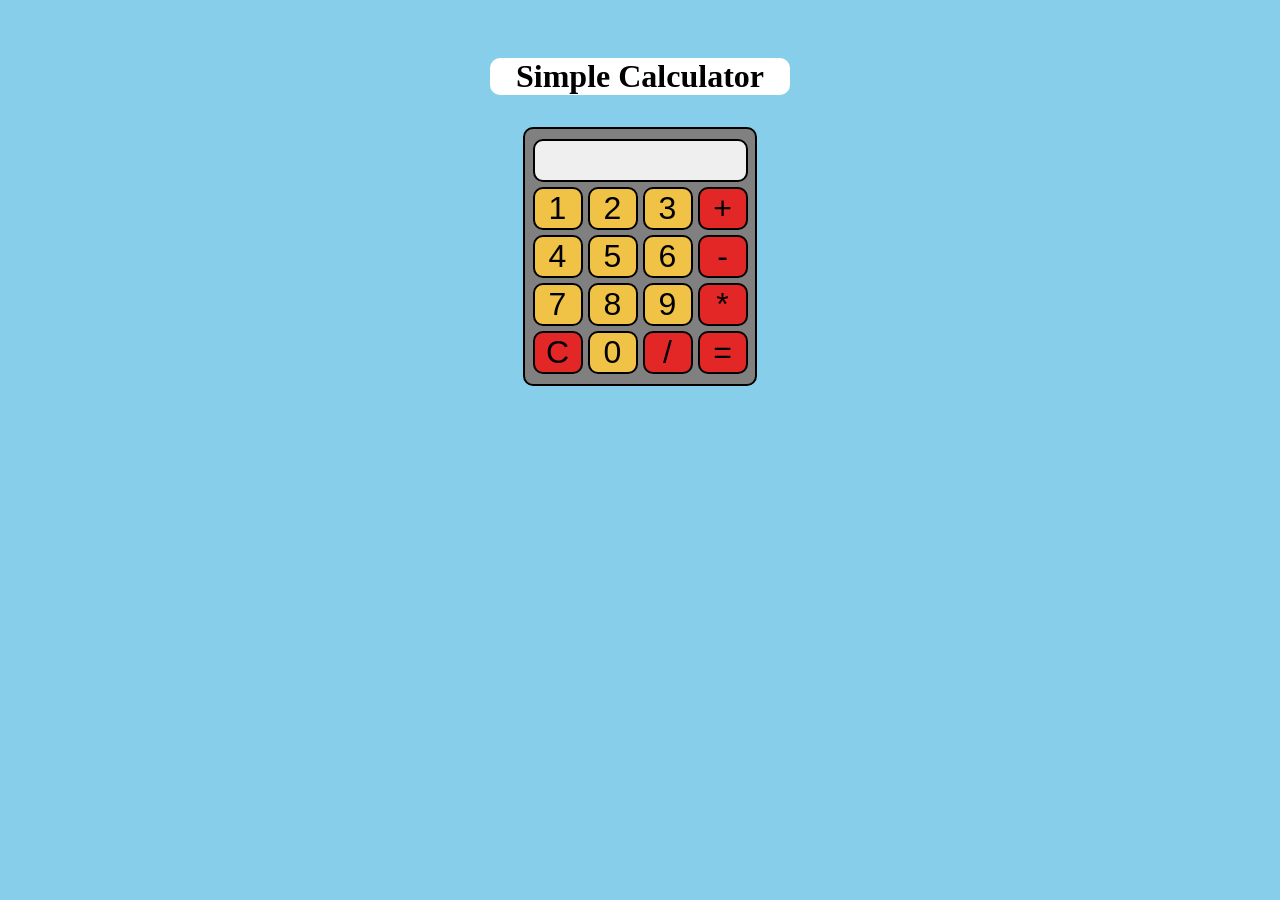
<file: index.html>
<!DOCTYPE html>
<html lang="en">
<head>
  <meta charset="UTF-8">
  <meta name="viewport" content="width=device-width, initial-scale=1">
  <title>Calc</title>
  <link rel="stylesheet" href="calc.css">
</head>
<body>
  <div>
<h2>Simple Calculator</h2>
<form Name="calc" action="">
<div class="grid-container">
  <input type="button" Name="display" class="grid-item1"></input>
  <input type=button value="1" class="grid-item" OnClick="calc.display.value+='1'">
  <input type=button value="2" class="grid-item" OnClick="calc.display.value+='2'">
  <input type=button value="3" class="grid-item" OnClick="calc.display.value+='3'">
  <input type=button value="+" class="grid-item-symbol" OnClick="calc.display.value+='+'">
  <input type=button value="4" class="grid-item" OnClick="calc.display.value+='4'">
  <input type=button value="5" class="grid-item" OnClick="calc.display.value+='5'">
  <input type=button value="6" class="grid-item" OnClick="calc.display.value+='6'">
  <input type=button value="-" class="grid-item-symbol" OnClick="calc.display.value+='-'">
  <input type=button value="7" class="grid-item"OnClick="calc.display.value+='7'">
  <input type=button value="8" class="grid-item" OnClick="calc.display.value+='8'">
  <input type=button value="9" class="grid-item" OnClick="calc.display.value+='9'">
  <input type=button value="*" class="grid-item-symbol" OnClick="calc.display.value+='*'">
  <input type=button value="C" class="grid-item-symbol" OnClick="calc.display.value=' '">
  <input type=button value="0" class="grid-item" OnClick="calc.display.value+='0'">
  <input type=button value="/" class="grid-item-symbol" OnClick="calc.display.value+='/'">
  <input type=button value="=" class="grid-item-symbol" OnClick="calc.display.value=eval(calc.display.value)">
  
</div>
</form>
</div>

</body>
</html>
</file>
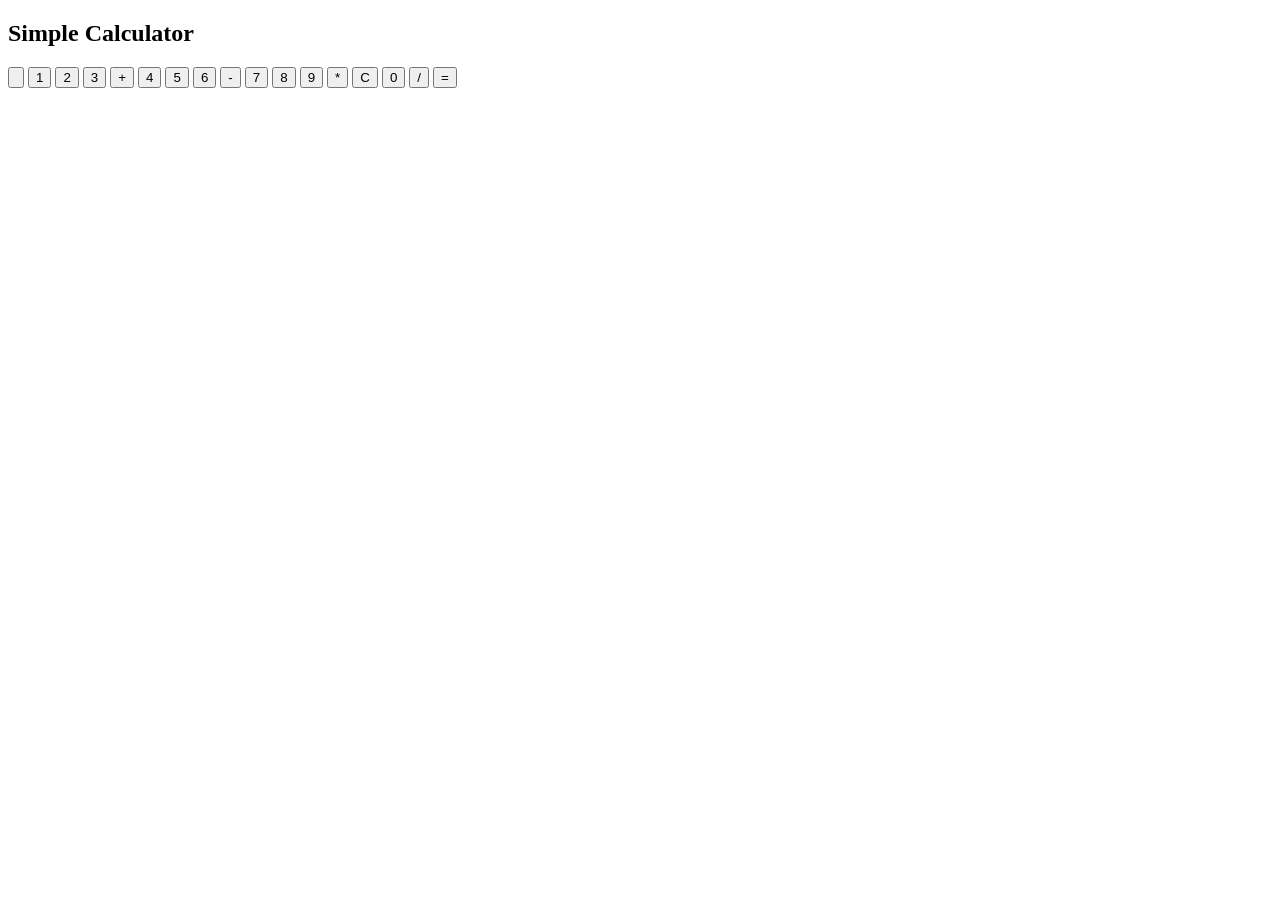
<file: calc.html>
<!DOCTYPE html>
<html lang="en">
<head>
  <meta charset="UTF-8">
  <meta name="viewport" content="width=device-width, initial-scale=1">
  <title>Calc</title>
</head>
<body>
  <div>
<h2>Simple Calculator</h2>
<form Name="calc" action="">
<div class="grid-container">
  <input type="button" Name="display" class="grid-item1"></input>
  <input type=button value="1" class="grid-item" OnClick="calc.display.value+='1'">
  <input type=button value="2" class="grid-item" OnClick="calc.display.value+='2'">
  <input type=button value="3" class="grid-item" OnClick="calc.display.value+='3'">
  <input type=button value="+" class="grid-item-symbol" OnClick="calc.display.value+='+'">
  <input type=button value="4" class="grid-item" OnClick="calc.display.value+='4'">
  <input type=button value="5" class="grid-item" OnClick="calc.display.value+='5'">
  <input type=button value="6" class="grid-item" OnClick="calc.display.value+='6'">
  <input type=button value="-" class="grid-item-symbol" OnClick="calc.display.value+='-'">
  <input type=button value="7" class="grid-item"OnClick="calc.display.value+='7'">
  <input type=button value="8" class="grid-item" OnClick="calc.display.value+='8'">
  <input type=button value="9" class="grid-item" OnClick="calc.display.value+='9'">
  <input type=button value="*" class="grid-item-symbol" OnClick="calc.display.value+='*'">
  <input type=button value="C" class="grid-item-symbol" OnClick="calc.display.value=' '">
  <input type=button value="0" class="grid-item" OnClick="calc.display.value+='0'">
  <input type=button value="/" class="grid-item-symbol" OnClick="calc.display.value+='/'">
  <input type=button value="=" class="grid-item-symbol" OnClick="calc.display.value=eval(calc.display.value)">
  
</div>
</form>
</div>

</body>
</html>
</file>
<file: calc.css>
body{
  background:skyblue;
  padding:50px;
}
.grid-container 
{
  display: grid;
  justify-content:center;
  grid-template-columns: 50px 50px 50px 50px;
  grid-gap: 5px;
  padding: 10px;
  border:2px solid black;  
  background:grey;
  width:210px;
  margin:auto;
  border-radius:10px;
  margin-top:2em;
}
.grid-item1{
  grid-column-start: 1;
  grid-column-end: 5;
}
input{
  border:2px solid black;
  font-size:2em;
  border-radius:10px;
}
h2{
  margin:auto;
  text-align:center;
  font-size:2em;
  background:white;
  width:300px;
  border-radius:10px;
  
}
.grid-item-symbol{
  background:#e32727;
}
.grid-item{
  background:#f0c246;
}
</file>
